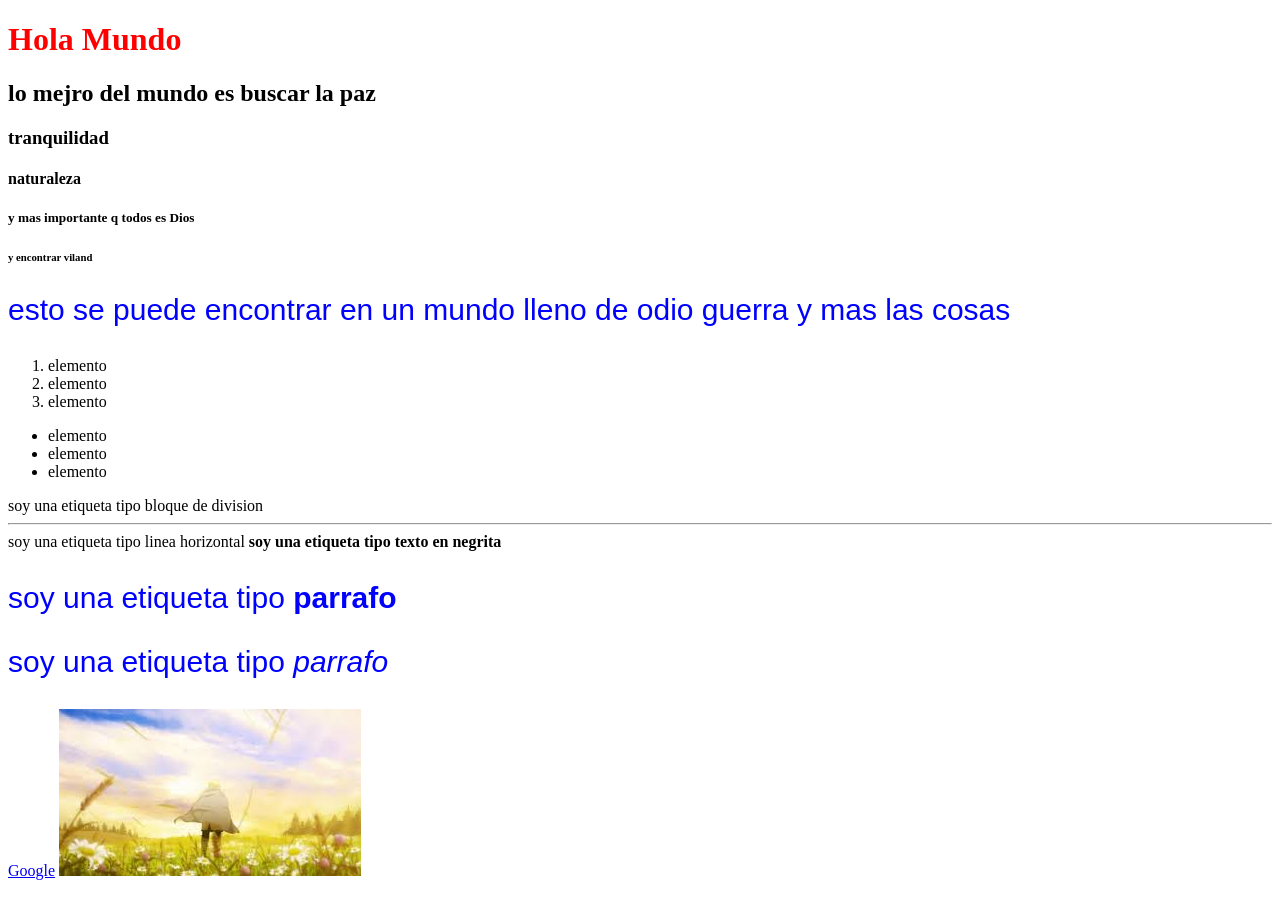
<file: HTML/index.html>
<!DOCTYPE html>
<html lang="es">
    <head>
        <meta charset="UTF-8">
        <title>Mi Primera Página Web</title>
        <link rel="stylesheet" href="index.css">

    </head>
    <body>
        <h1>Hola Mundo</h1>
        <h2>lo mejro del mundo es buscar la paz</h2>
        <h3>tranquilidad</h3>
        <h4>naturaleza</h4>
        <h5>y mas importante q todos es Dios</h5>
        <h6>y encontrar viland</h6>
        <p>esto se puede encontrar en un mundo lleno de odio guerra y mas las cosas</p>

        <ol>
            <li>elemento </li>
            <li>elemento </li>
            <li>elemento </li>
        </ol>

        <ul>
            <li>elemento</li>
            <li>elemento</li>
            <li>elemento</li>
        </ul>

        <div>soy una etiqueta tipo bloque de division</div>
        <hr> <span>soy una etiqueta tipo linea horizontal</span>
        <strong> soy una etiqueta tipo texto en negrita</strong>
        <p> soy una etiqueta tipo <strong> parrafo</strong></p>
        <p> soy una etiqueta tipo <em> parrafo</em></p>

        <a href="https://google.com">Google</a>
        <img src="[data-uri]" 
        alt="el mesaje va a parecer si la imagen no carga">

    </body>
</html>
</file>
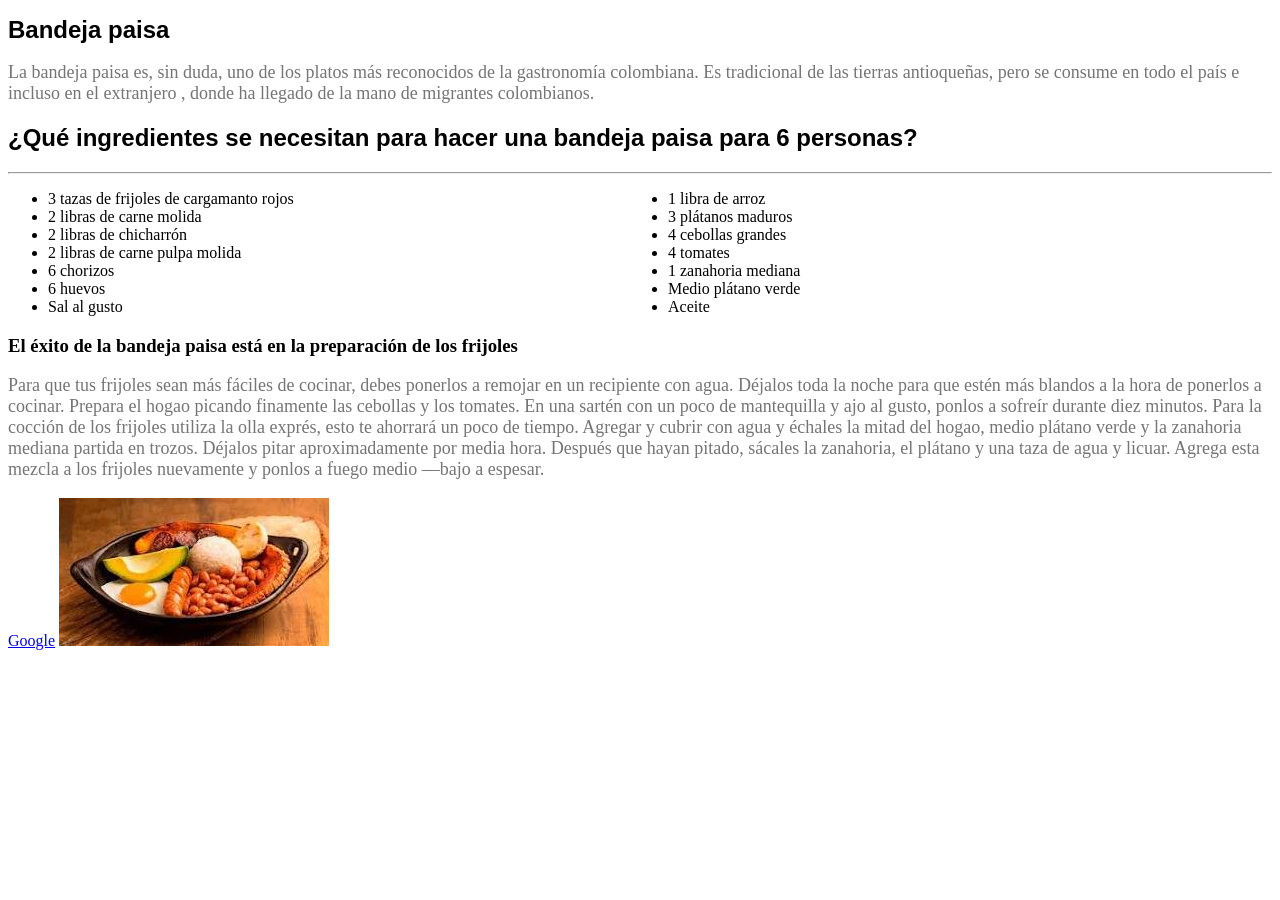
<file: HTML/taller/index.html>
<!DOCTYPE html>
<html lang="es">
    <head>
        <meta charset="UTF-8">
        <title>Comidas</title>
        <link rel="stylesheet" href="index.css">

    </head>
    <body>
        <h1>Bandeja paisa</h1>
        <p>La bandeja paisa es, sin duda, uno de los platos más reconocidos de la gastronomía colombiana.
             Es tradicional de las tierras antioqueñas,
             pero se consume en todo el país e incluso en el extranjero
            , donde ha llegado de la mano de migrantes colombianos.</p>
        <h2>¿Qué ingredientes se necesitan para hacer una bandeja paisa para 6 personas?</h2>

        <div>
            <hr>
        </div>

        <ul>
            <li>3 tazas de frijoles de cargamanto rojos</li>   
            <li>2 libras de carne molida</li>
            <li>2 libras de chicharrón</li>   
            <li>2 libras de carne pulpa molida</li>
            <li>6 chorizos</li>
            <li>6 huevos</li>
            <li>Sal al gusto</li>
            <li>1 libra de arroz</li>
            <li>3 plátanos maduros</li>
            <li>4 cebollas grandes</li>
            <li>4 tomates</li>
            <li>1 zanahoria mediana</li>
            <li>Medio plátano verde</li>
            <li>Aceite</li>
        </ul>

        <h3>El éxito de la bandeja paisa está en la preparación de los frijoles</h3>
        <p> Para que tus frijoles sean más fáciles de cocinar, debes ponerlos a remojar en un recipiente con agua. Déjalos toda la noche para que estén más blandos a la hora de ponerlos a cocinar.

Prepara el hogao picando finamente las cebollas y los tomates. En una sartén con un poco de mantequilla y ajo al gusto, ponlos a sofreír durante diez minutos.

Para la cocción de los frijoles utiliza la olla exprés, esto te ahorrará un poco de tiempo. Agregar y cubrir con agua y échales la mitad del hogao, medio plátano verde y la zanahoria mediana partida en trozos. Déjalos pitar aproximadamente por media hora. Después que hayan pitado, sácales la zanahoria, el plátano y una taza de agua y licuar. 
Agrega esta mezcla a los frijoles nuevamente y ponlos a fuego medio —bajo a espesar.</p>

    

        <a href="https://google.com">Google</a>
        <img src="[data-uri]"
        alt="el mesaje va a parecer si la imagen no carga">

    </body>
</html>
</file>
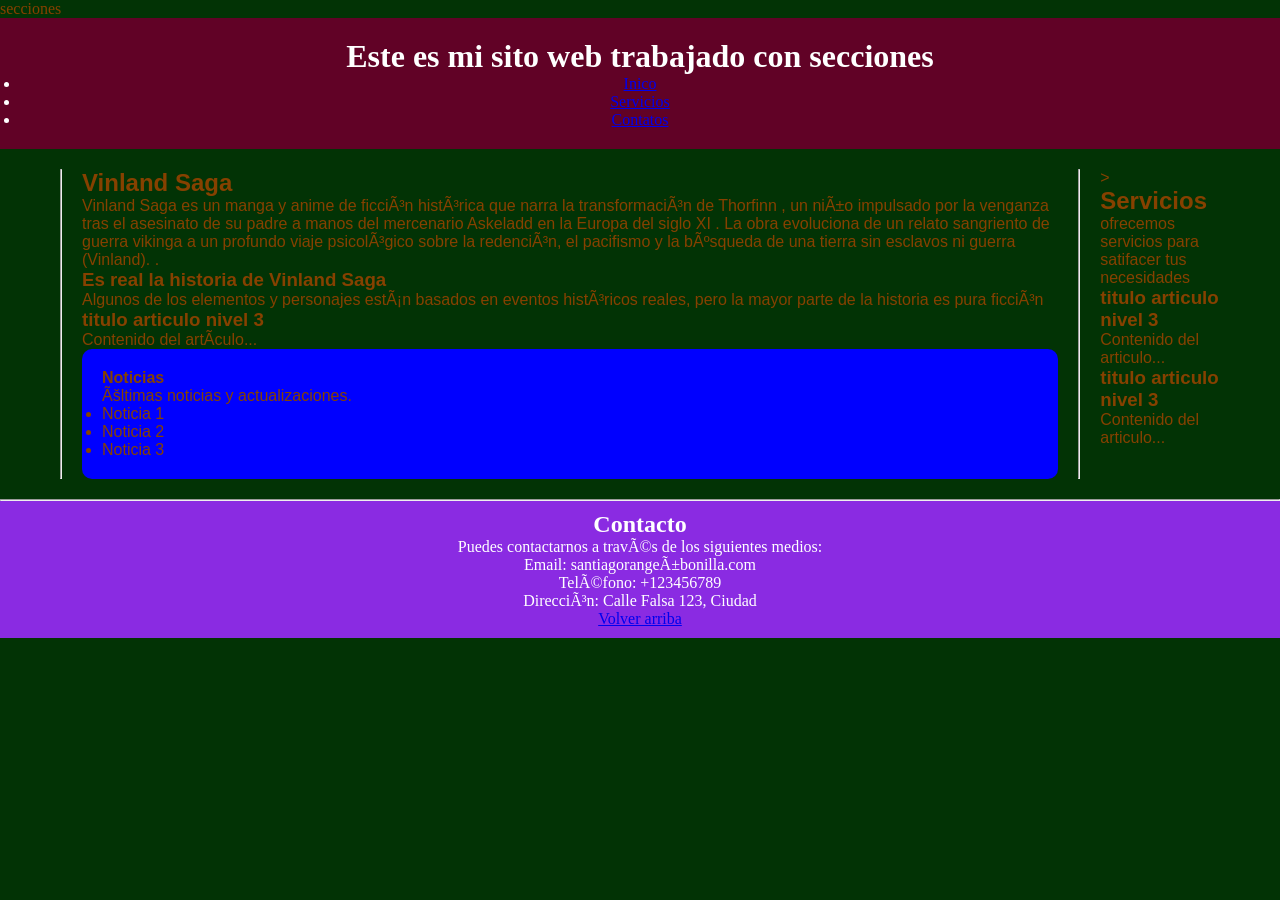
<file: HTML/secciones.html>
<!DOCTYPE html>
<html lang="es">
    <head>
        <meta charset="{UTF-8}"
        <title>secciones</title>
        <link rel="stylesheet" href="secciones.css"
    </head>
    <body>
        <header>
            <h1>Este es mi sito web trabajado con secciones</h1>
            <nav>
                <ul>
                    <li><a href="#Inico">Inico</a></li>
                    <li><a href="#Servicios">Servicios</a></li>
                    <li><a href="#Contatos">Contatos</a></li>
                </ul>
            </nav>
        </header>
        <main>
            <hr><div id="Inico">
                <section>
                    <h2>Vinland Saga</h2>
                    <p>Vinland Saga es un manga y anime de ficción histórica que narra la transformación de Thorfinn
                        , un niño impulsado por la venganza tras el asesinato de su padre a manos del mercenario Askeladd en la Europa del siglo XI
                        . La obra evoluciona de un relato sangriento de guerra vikinga a un profundo viaje psicológico sobre la redención,
                         el pacifismo y la búsqueda de una tierra sin esclavos ni guerra (Vinland). .</p>
                    <article>
                         <h3>Es real la historia de Vinland Saga</h3>
                        <p>Algunos de los elementos y personajes están basados en eventos históricos reales, pero la mayor parte de la historia es pura ficción</p>
                    </article>
                    <article>
                         <h3>titulo articulo nivel 3</h3>
                        <p>Contenido del artículo...</p>
                    </article>
                </section>

                <aside>
                    <h4>Noticias</h4>
                    <p>Últimas noticias y actualizaciones.</p>
                    <ul>
                        <li>Noticia 1</li>
                        <li>Noticia 2</li>
                        <li>Noticia 3</li>
                    </ul>
                </aside>

            </div>

            <hr><div id="Servicios">
                ><section>
                    <h2>Servicios</h2>
                    <p>ofrecemos servicios para satifacer tus necesidades</p>
                    <article>
                        <h3>titulo articulo nivel 3</h3>
                        <p>Contenido del articulo...</p>
                    </article>
                    <article>
                        <h3>titulo articulo nivel 3</h3>
                        <p>Contenido del articulo...</p>
                    </article>
                </section>
            </div>
        </main>

        <hr> <div id="Contatos">
            <footer>
                <h2>Contacto</h2>
                <p>Puedes contactarnos a través de los siguientes medios:</p>
                <ul>
                    <li>Email: santiagorangeñbonilla.com</li>
                    <li>Teléfono: +123456789</li>
                    <li>Dirección: Calle Falsa 123, Ciudad</li>
                </ul>
                <p><a href="#arriba">Volver arriba</a></p>
            </footer>

        </div>

    </body>

</html>
</file>
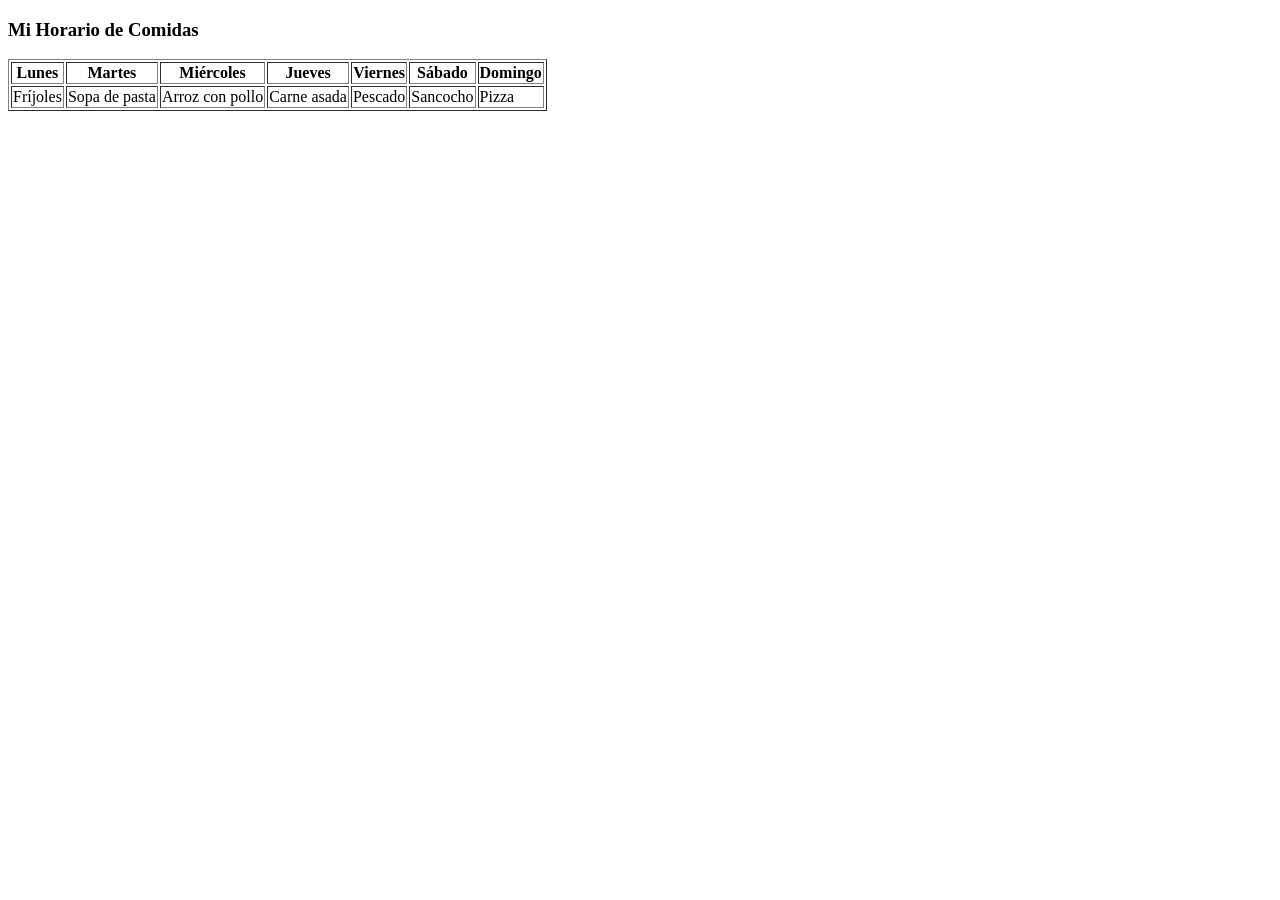
<file: HTML/taller/ejercicios1.html>
<!DOCTYPE html>
<html lang="en">
    <head>
        <meta charset="UTF-8">
        <title>La comida de mi semana</title>
    </head>
    <body>
        <h3>Mi Horario de Comidas</h3>
<table border="1">
    <thead>
        <tr>
            <th>Lunes</th>
            <th>Martes</th>
            <th>Miércoles</th>
            <th>Jueves</th>
            <th>Viernes</th>
            <th>Sábado</th>
            <th>Domingo</th>
        </tr>
    </thead>
        <tr>
            <td>Fríjoles</td>
            <td>Sopa de pasta</td>
            <td>Arroz con pollo</td>
            <td>Carne asada</td>
            <td>Pescado</td>
            <td>Sancocho</td>
            <td>Pizza</td>
        </tr>
    </body>
</html>
</file>
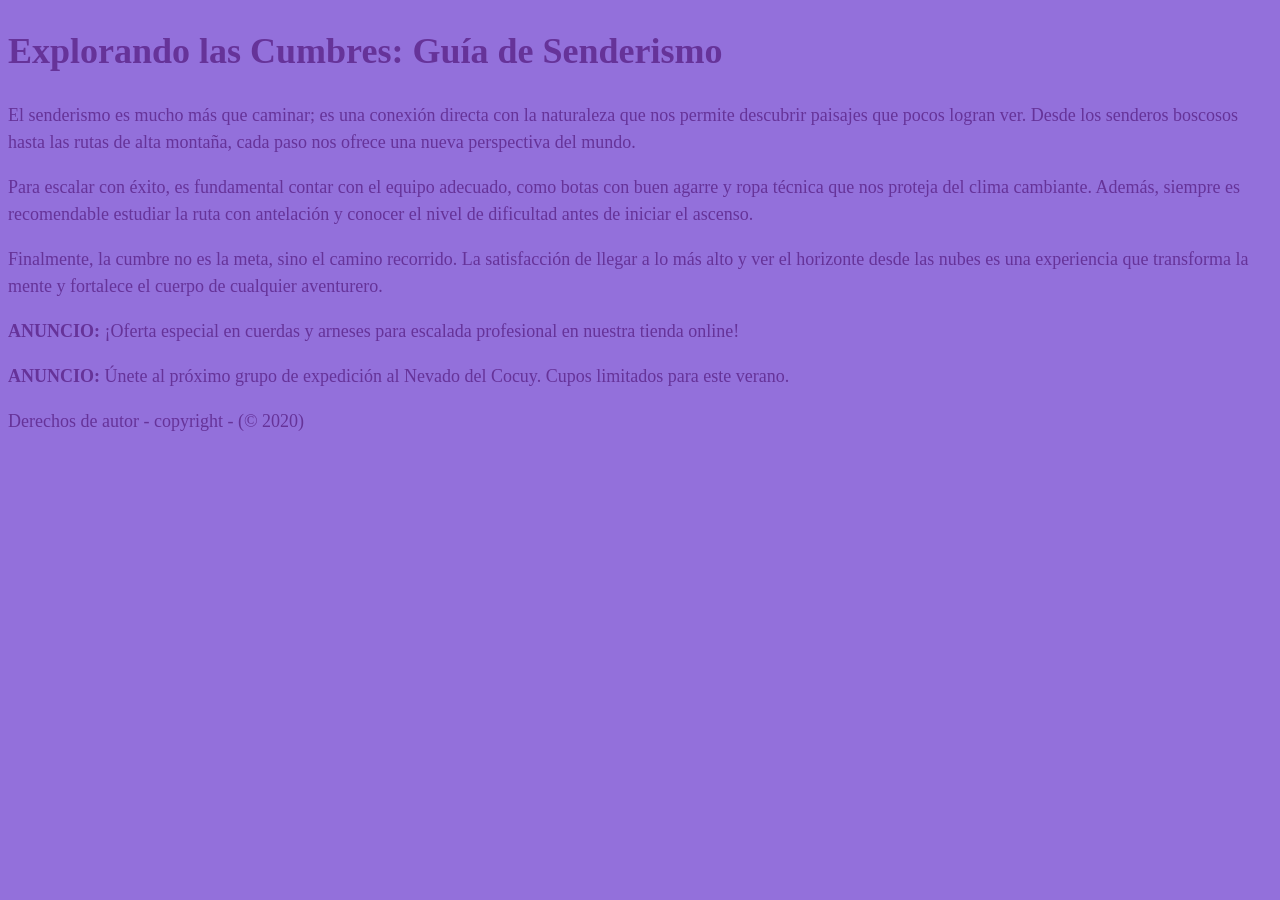
<file: HTML/taller/ejercicios2.html>
<!DOCTYPE html>
<html lang="es">
<head>
    <meta charset="UTF-8">
    <title>Aventura en las Montañas</title>
    <link rel="stylesheet" href="ejercicios4.css">
</head>
<body>

    <header>
        <h1>Explorando las Cumbres: Guía de Senderismo</h1>
    </header>

    <main>
        <article>
            <p>El senderismo es mucho más que caminar;
                es una conexión directa con la naturaleza que nos permite descubrir paisajes que pocos logran ver.
                Desde los senderos boscosos hasta las rutas de alta montaña,
                cada paso nos ofrece una nueva perspectiva del mundo.</p>
            
            <p>Para escalar con éxito, es fundamental contar con el equipo adecuado,
                como botas con buen agarre y ropa técnica que nos proteja del clima cambiante.
                Además, siempre es recomendable estudiar la ruta con antelación 
                y conocer el nivel de dificultad antes de iniciar el ascenso.</p>
            
            <p>Finalmente, la cumbre no es la meta, sino el camino recorrido.
                La satisfacción de llegar a lo más alto y
                ver el horizonte desde las nubes es una experiencia que transforma la mente
                y fortalece el cuerpo de cualquier aventurero.</p>
        </article>

        <aside>
            <p><strong>ANUNCIO:</strong> ¡Oferta especial en cuerdas y arneses para escalada profesional en nuestra tienda online!</p>
            <p><strong>ANUNCIO:</strong> Únete al próximo grupo de expedición al Nevado del Cocuy. Cupos limitados para este verano.</p>
        </aside>
    </main>

    <footer>
        <p>Derechos de autor - copyright - (&copy; 2020)</p>
    </footer>

</body>
</html>
</file>
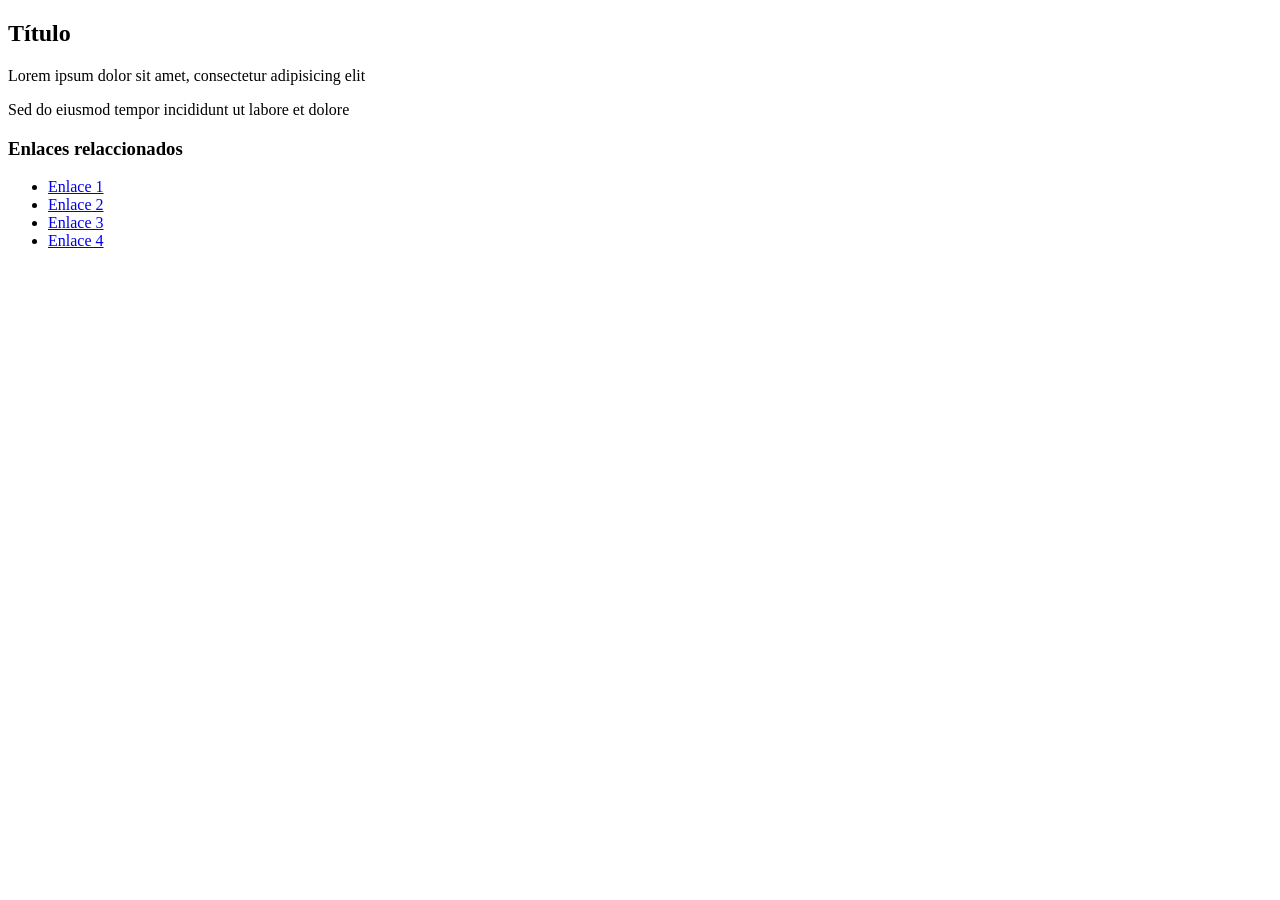
<file: HTML/taller/ejercicios3.html>
<!DOCTYPE html>
<html lang="en">
    <head>
        <meta charset="UTF-8">
        <title>Mi Primera Página Web</title>
    </head>
    <body>
        <article>
  <h2>Título</h2>
  <p>Lorem ipsum dolor sit amet, consectetur adipisicing elit</p>
  <p>Sed do eiusmod tempor incididunt ut labore et dolore </p>
  
  <aside class="links">
    <h3>Enlaces relaccionados</h3>
    <ul>
      <li><a href="#">Enlace 1</a></li>
      <li><a href="#">Enlace 2</a></li>
      <li><a href="#">Enlace 3</a></li>
      <li><a href="#">Enlace 4</a></li>
    </ul>
  </aside>
</article>
    </body>
</html>
<!--quedaria todo lo que tenga la clase link-->
</file>
<file: HTML/index.css>
h1 {
                color: red;
            }

            p {
                color: blue;
                font-size: 30px;
                font-family: Arial, Helvetica, sans-serif;
            }
</file>
<file: HTML/taller/index.css>
h1 {
    font-family: Arial, sans-serif;
    font-size: 24px;
    color: black;
}

p {
    font-family: Georgia, serif;
    font-size: 18px;
    color: #757575;
}


h2 {
    font-family: Arial, sans-serif;
    font-size: 24px;
    color: black; 
}

ul {
    column-count: 2;
}

.links a {
    color: red;
}
</file>
<file: HTML/secciones.css>
* {
    margin: 0;
    padding: 0;
    box-sizing: border-box;
}

.arriba {
    background-color: #f0f0f0;
    padding: 20px;
    text-align: center;
}

body {
    background-color: rgb(2, 51, 5);
    color: rgb(134, 65, 0);
    display: flex;
    flex-direction: column;
}

header {
    background-color: rgb(97, 2, 38);
    color: white;
    padding: 20px;
    text-align: center;
}



main {
    display: flex;
    padding: 20px;
    gap: 20px;
    max-width: 1200px;
    font-family: Arial, sans-serif;
    margin: 0 auto;
}

.contenido {
    flex: 3;
    background-color: red;
    padding: 20px;
    border-radius: 10px;
    box-shadow: 0 4px 8px rgba(0, 0, 0, 0.1);
}

aside {
    flex: 1;
    background-color: blue;
    padding: 20px;
    border-radius: 10px;
}

footer {
    background-color: blueviolet;
    color: white;
    text-align: center;
    padding: 10px;
    margin-top: auto;
}
</file>
<file: HTML/taller/ejercicios4.css>
body {
    font-size: 18px;
    font-family: Tahoma;
    color: rebeccapurple;
    background-color: mediumpurple;
    line-height: 1.5;
}
</file>
